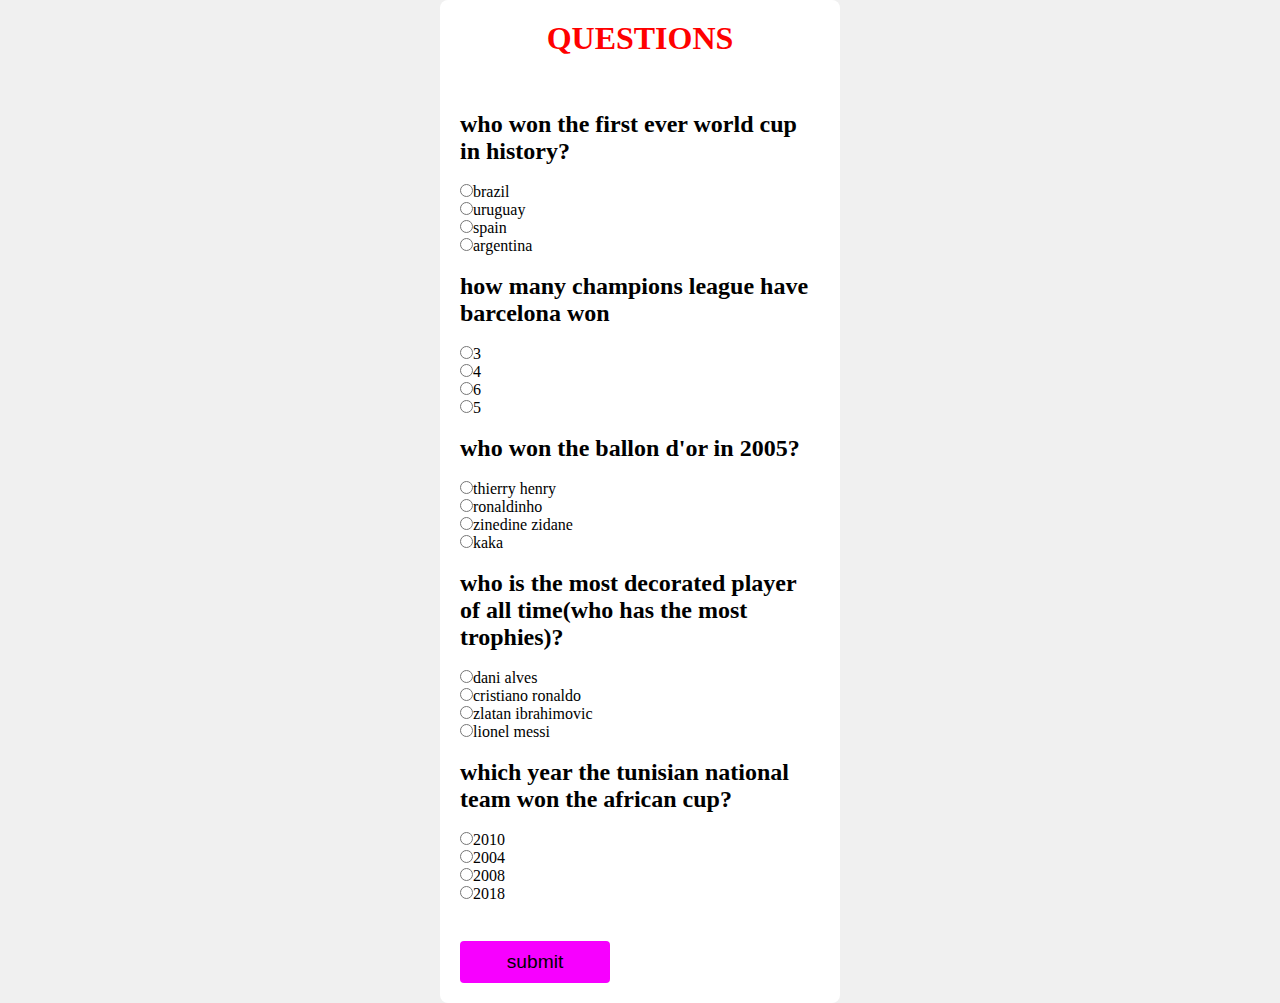
<file: index2.html>
<!DOCTYPE html>
<html lang="en">
<head>
    <meta charset="UTF-8">
    <meta name="viewport" content="width=device-width, initial-scale=1.0">
    <title>Questions and answers</title>
    <link rel="stylesheet" href="index2.css">
    <script src='https://code.jquery.com/jquery-2.2.4.js'></script>   
</head>
<body>
    
    <div id="answerbuttons">
        <h1 id="qs">QUESTIONS</h1>
        <br>
        <br>
        <br>
        
    <h2 id="q1">who won the first ever world cup in history?</h2>
    <br>
  
  <label ><input name="wc" type="radio" value="brazil">brazil</label>
  <br>
  <label ><input  name="wc" type="radio"value="uruguay">uruguay</label>
  <br>
  <label ><input  name="wc"type="radio"value="spain">spain</label>
  <br>
  <label ><input  name="wc" type="radio"value="argentina">argentina</label>
  <p id="wcanswer"></p>
  <br>
  <h2 id="q1">how many champions league have barcelona won</h2>
  <br>
  <label ><input name="ucl" type="radio" value=3>3</label>
  <br>
  <label ><input  name="ucl" type="radio"value=4>4</label>  <br>
  <label ><input  name="ucl"type="radio"value=6>6</label>  <br>
  <label ><input  name="ucl" type="radio"value=5>5</label>  <br>
  <p id="uclanswer"></p>
  <br>
  <h2 id="q1">who won the ballon d'or in 2005?</h2>
  <br>
  <label ><input name="dor" type="radio" value="thierry henry">thierry henry</label>  <br>
  <label ><input  name="dor" type="radio"value="ronaldinho">ronaldinho</label>  <br>
  <label ><input  name="dor"type="radio"value="zinedine zidane">zinedine zidane</label>  <br>
  <label ><input  name="dor" type="radio"value="kaka">kaka</label>
  <p id="doranswer"></p>
  <br>
  <h2 id="q1">who is the most decorated player of all time(who has the most trophies)?</h2>
  <br>
  <label ><input name="plyr" type="radio" value="dani alves">dani alves</label>  <br>
  <label ><input  name="plyr" type="radio"value="cristiano ronaldo">cristiano ronaldo</label>  <br>
  <label ><input  name="plyr"type="radio"value="zlatan ibrahimovic">zlatan ibrahimovic</label>  <br>
  <label ><input  name="plyr" type="radio"value="lionel messi">lionel messi</label>
  <p id="plyranswer"></p>
  <br>

  <h2 id="q1">which year the tunisian national team  won the african cup?</h2>
  <br>
  
  <label ><input name="year" type="radio" value="2010">2010</label>  <br>
  <label ><input  name="year" type="radio"value=2004>2004</label>  <br>
  <label ><input  name="year"type="radio"value="2008">2008</label>  <br>
  <label ><input  name="year" type="radio"value="2018">2018</label>
  <p id="yearanswer"></p>
 <br>
  <button id="next" onclick="returnAnswer()">submit</button>
  
  
  

        
    </div>
    <div>
       

    </div>
</body>
<body>
    <script src="index2.js"></script>
    
</body>
</html>
</file>
<file: index2.css>
#qs{
    color:red
}
#qs{display: flex;
   justify-content: center 
    ;}
    
   
   
     body   {             text-align: center;             background-color: #f0f0f0;             margin: 0;             padding: 0;         }

    *{
        margin: 0;
        padding: 0;  
        box-sizing: border-box;
    }
    
#next{
background-color:rgb(247, 0, 255);
font-weight: 500;
width: 150px;
border: 0;
padding: 10px;
margin: 20px auto 0;
border-radius: 4px;
cursor: pointer;
font-size: larger;

    
}
#answerbuttons {
    max-width: 400px;
    margin: 0 auto;
    padding: 20px;
    background-color: #fff;
    border-radius: 8px;
    text-align: left;

}
#wcanswer{
    color: red;
    size: 100px;
}
#uclanswer{
    color: red;
    size: 100px;
}

#doranswer{
    color: red;
    size: 100px;
}
#plyranswer{
    color: red;
    size: 100px;
}
#yearanswer{
    color: red;
    size: 100px;
}
</file>
